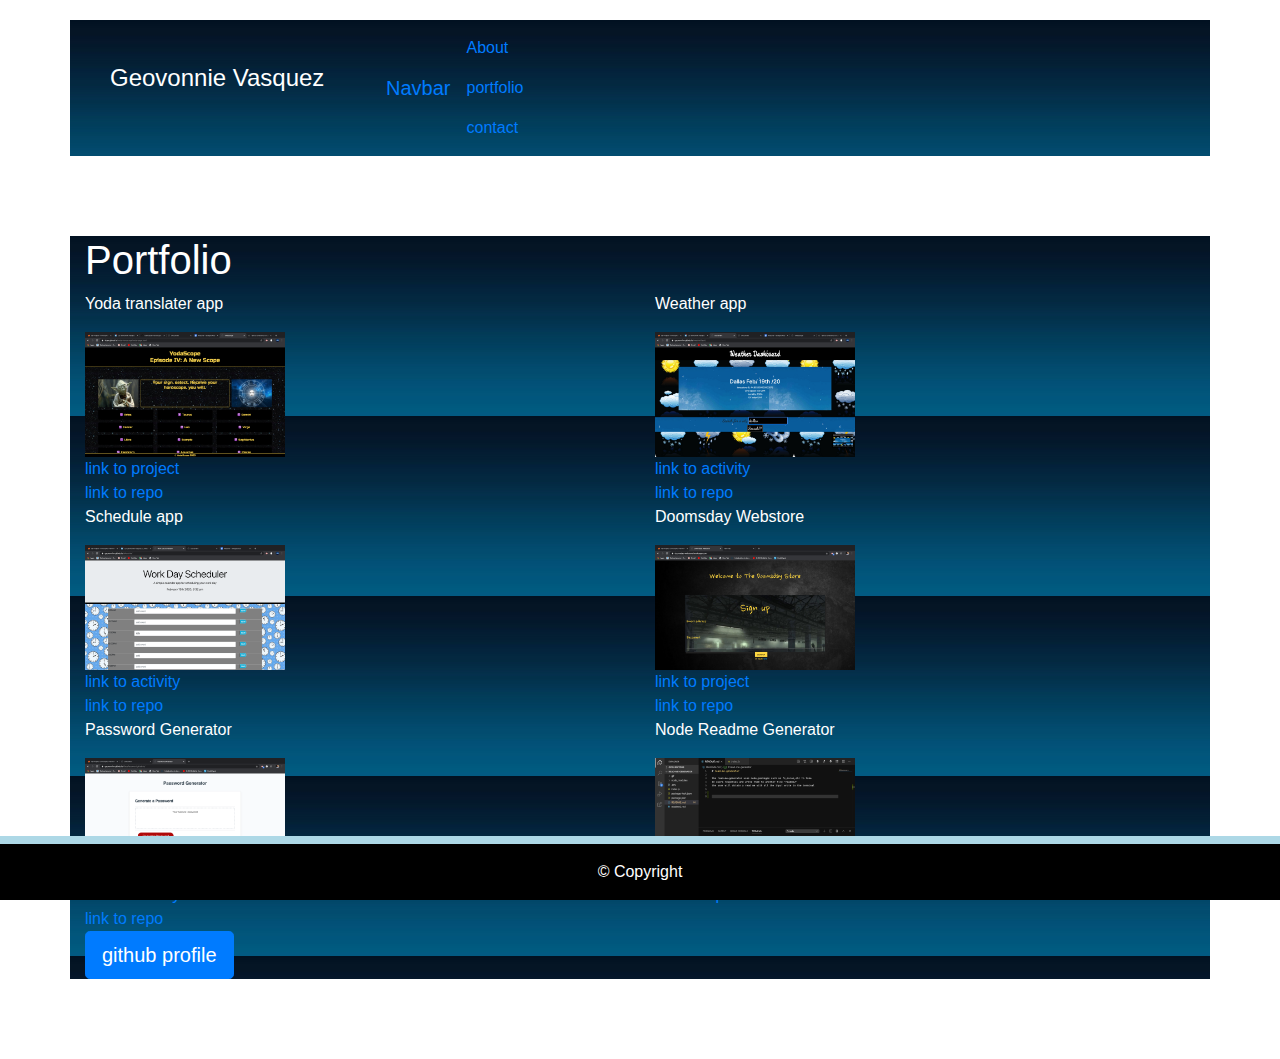
<file: portfolio.html>
<!DOCTYPE html>
<html lang="en">
<head>
    <meta charset="UTF-8">
    <meta name="viewport" content="width=device-width, initial-scale=1.0">
    <meta http-equiv="X-UA-Compatible" content="ie=edge">
    <title>Document</title>
    <link href="https://stackpath.bootstrapcdn.com/bootstrap/4.4.1/css/bootstrap.min.css" rel="stylesheet" integrity="sha384-Vkoo8x4CGsO3+Hhxv8T/Q5PaXtkKtu6ug5TOeNV6gBiFeWPGFN9MuhOf23Q9Ifjh" crossorigin="anonymous">
    <link rel="stylesheet" href="style.css">
</head>
<body>
    <header> 
        <div class="container">
        <div class="row">
        
        <div id="name"> Geovonnie Vasquez</div>  
        
        <nav class="navbar navbar-expand-sm-md-lg>
            <div class="d-flex justify-content-end" id="navbarSupportedContent">
              
              
        <a class="navbar-brand" href="#">Navbar</a>
        <div>
          <ul class="navbar-nav">
            <li class="nav-item">
              <a class="nav-link" href="index.html">About <span class="sr-only">(current)</span></a>
            </li>
            <li class="nav-item">
              <a class="nav-link" href="portfolio.html">portfolio</a>
            </li>
            <li class="nav-item">
              <a class="nav-link" href="contact.html">contact</a>
            </li>
            
          </ul>
          </nav>
        </div>
    </div>
          <!-- header div -->
        </div>
      </nav>
    </div>
    </header>

    <div class="container">
     
        <div class="row">
            <div class="col-md-12">
    <h1>Portfolio</h1>
    </div>
</div>
<!-- row 1 -->
<div class="row">

<!-- yodascope -->
<div class="col-md-6">
<p>Yoda translater app</p>
<img src="./images/Screen Shot 2020-02-19 at 6.19.42 PM.png" class="fluid-img">
<br>
<a href=" https://tldav.github.io/yoda-horoscope/">link to project</a>
<br>
<a href=" https://github.com/tldav/yoda-horoscope">link to repo</a>

</div>
<!-- weather -->
<div class="col-md-6">
<p>Weather app</p>
<img src="./images/Screen Shot 2020-02-19 at 6.26.22 PM.png" class="fluid-img">
<br>
<a href=" https://geovonniev.github.io/weatherDash/">link to activity</a>
<br>
<a href=" https://github.com/GeovonnieV/weatherDash">link to repo</a>
</div>
</div>
<!-- row 2 -->
<div class="row">
  <!-- workday -->
    <div class="col-md-6"> 
      <p>Schedule app</p>
<img src="./images/Screen Shot 2020-02-19 at 6.32.16 PM.png" class="fluid-img">
<br>
<a href=" https://geovonniev.github.io/sWorkHw/">link to activity</a>
<br>
<a href=" https://github.com/GeovonnieV/codeQuizHw">link to repo</a>
</div>
<!-- doomday project -->
<div class="col-md-6"> 
  <p>Doomsday Webstore</p>
<img src="./images/Screen Shot 2020-04-15 at 12.09.46 PM.png" class="fluid-img">
<br>
<a href="https://doomsday-webstore.herokuapp.com/">link to project</a>
<br>
<a href="https://github.com/GeovonnieV/webstore">link to repo</a>
</div>

</div>

<!-- row 3 -->
<div class="row">

  <!-- password act -->
<div class="col-md-6">
<p>Password Generator</p>
<img src="./images/Screen Shot 2020-04-15 at 12.20.26 PM.png" class="fluid-img">
<br>
<a href="https://geovonniev.github.io/GeosPassword.github.io/">link to activity</a>
<br>
<a href="https://github.com/GeovonnieV/GeosPassword.github.io">link to repo</a>
</div>

<!-- start 2nd col -->
<div class="col-md-6">
<p>Node Readme Generator</p>
  <img src="./images/Screen Shot 2020-04-15 at 8.37.31 PM.png" class="fluid-img">
  <br>
  <a href="https://github.com/GeovonnieV/read-me-generator">link to repo</a>
  </div>

<!-- end row -->
</div>

<a class="btn btn-primary btn-lg" href="https://github.com/GeovonnieV" role="button">github profile</a>

    </div>

    <footer class="page-footer font-small fixed-bottom">
        <div class="footer-copyright text-center py-3">
          © Copyright
        </div>
      </footer>



</body>
</html>
</file>
<file: style.css>
body {
      background-image: url(https://cdn.hipwallpaper.com/i/68/99/NqAEPd.jpg)  ;  
   
}

 .container {
     background-image: url([data-uri]);
     margin-top: 20px;
     margin-bottom: 80px;
     color: #ffffff;
 }

 img {
     width: 200px;
 }

 #name {
     font-size: 24px;
     padding: 40px;
     background-image: url([data-uri]);
     width: 300px;
     color:#ffffff;
 }

 h1 
 {
     color: #ffffff;
     
     
 }

 footer {
    background-color: black;
    color: white;
    border-top: 8px solid lightblue;
    width: 100%;
}

.img-responsive{
    width: 85%;
    height: 80%;
}
</file>
